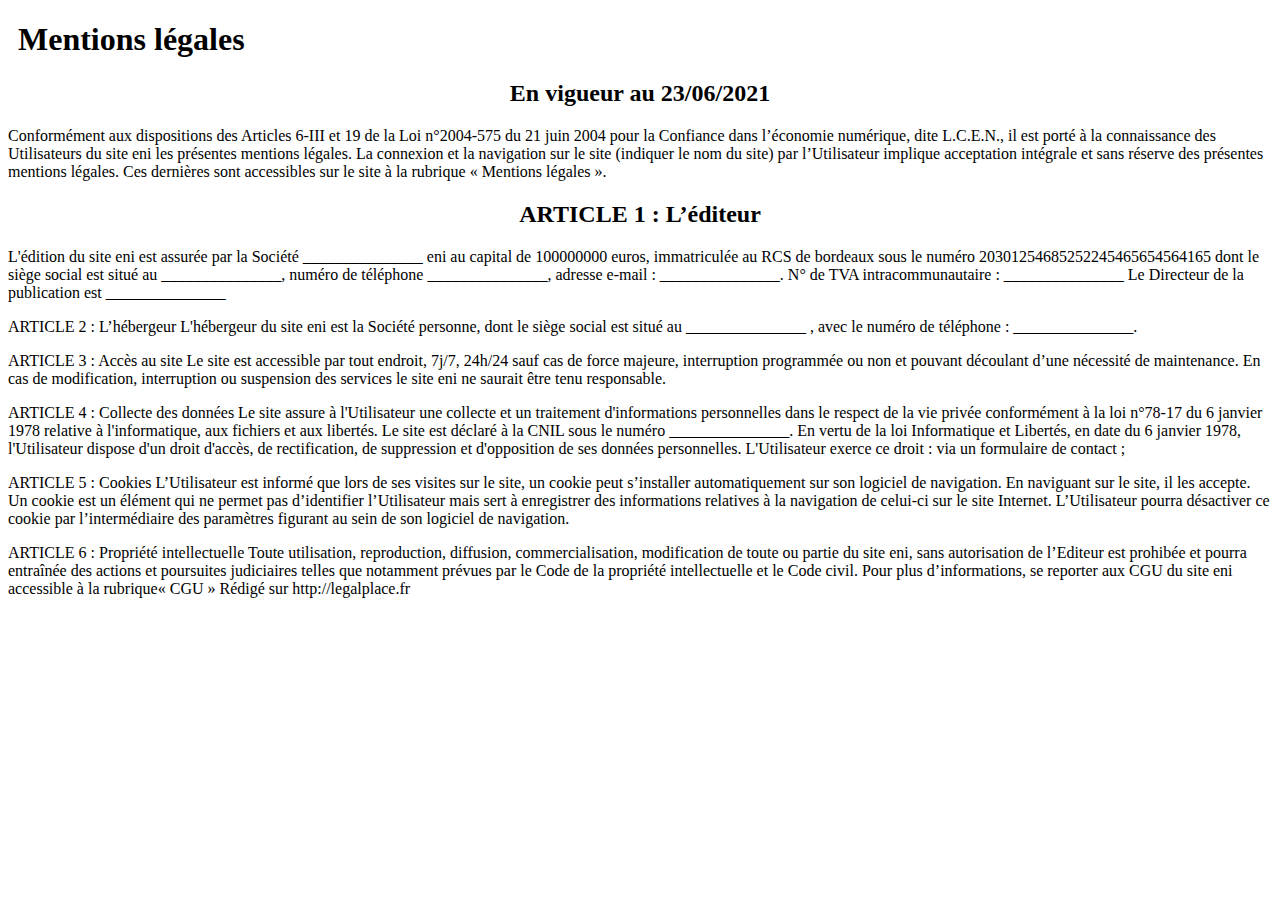
<file: WebContent/mention_legale.html>
<!DOCTYPE html>
<html>
<head>
<link rel="stylesheet" type="text/css" href="css/style.css" />
<meta http-equiv="Content-Type" content="text/html" charset="UTF-8">
<title>Mention légale</title>
</head>
<body>
<h1>Mentions légales</h1>

<h2>En vigueur au 23/06/2021</h2>

 
<p>Conformément aux dispositions des Articles 6-III et 19 de la Loi n°2004-575 du 21 juin 2004 pour la Confiance dans l’économie numérique, dite L.C.E.N., il est porté à la connaissance des Utilisateurs du site eni les présentes mentions légales.
La connexion et la navigation sur le site (indiquer le nom du site) par l’Utilisateur implique acceptation intégrale et sans réserve des présentes mentions légales.
Ces dernières sont accessibles sur le site à la rubrique « Mentions légales ».</p>

<h2>ARTICLE 1 : L’éditeur</h2>

<p>L'édition du site eni est assurée par la Société _______________ eni au capital de 100000000 euros, immatriculée au RCS de bordeaux sous le numéro 20301254685252245465654564165 dont le siège social est situé au _______________, numéro de téléphone _______________, adresse e-mail : _______________.
N° de TVA intracommunautaire : _______________
Le Directeur de la publication est _______________</p>

<p>ARTICLE 2 : L’hébergeur
L'hébergeur du site eni est la Société personne, dont le siège social est situé au _______________ , avec le numéro de téléphone : _______________.</p>

<p>ARTICLE 3 : Accès au site Le site est accessible par tout endroit, 7j/7, 24h/24 sauf cas de force majeure, interruption programmée ou non et pouvant découlant d’une nécessité de maintenance.
En cas de modification, interruption ou suspension des services le site eni ne saurait être tenu responsable.</p>

<p>ARTICLE 4 : Collecte des données Le site assure à l'Utilisateur une collecte et un traitement d'informations personnelles dans le respect de la vie privée conformément à la loi n°78-17 du 6 janvier 1978 relative à l'informatique, aux fichiers et aux libertés. Le site est déclaré à la CNIL sous le numéro _______________.
En vertu de la loi Informatique et Libertés, en date du 6 janvier 1978, l'Utilisateur dispose d'un droit d'accès, de rectification, de suppression et d'opposition de ses données personnelles. L'Utilisateur exerce ce droit :
via un formulaire de contact ;</p>

<p>ARTICLE 5 : Cookies L’Utilisateur est informé que lors de ses visites sur le site, un cookie peut s’installer automatiquement sur son logiciel de navigation.
En naviguant sur le site, il les accepte.
Un cookie est un élément qui ne permet pas d’identifier l’Utilisateur mais sert à enregistrer des informations relatives à la navigation de celui-ci sur le site Internet. L’Utilisateur pourra désactiver ce cookie par l’intermédiaire des paramètres figurant au sein de son logiciel de navigation.</p>
 
<p>ARTICLE 6 : Propriété intellectuelle Toute utilisation, reproduction, diffusion, commercialisation, modification de toute ou partie du site eni,  sans autorisation de l’Editeur est prohibée et pourra entraînée des actions et poursuites judiciaires telles que notamment prévues par le Code de la propriété intellectuelle et le Code civil.
Pour plus d’informations, se reporter aux CGU du site eni accessible à la rubrique« CGU » Rédigé sur http://legalplace.fr</p>

</body>
</html>
</file>
<file: WebContent/css/style.css>
/*header*/
.flex {
	display: flex;
}

.logo {
	margin-top: 10px;
	width: 70px;
	height: 70px;
}
/*les H*/
h2 {
	text-align: center;
}

h1 {
	margin-left: 10px;
}

/*article formulaire*/
.form {
	display: flex;
	justify-content: center;
	margin-bottom: 150px;
	padding:90px;
}
.border{
	border: 1px solid grey;
	padding:50px;
}

.flexbox {
	display: flex;
	justify-content: space-between;
	margin: 10px;
	width:400px;
}
.column{
	display:flex;
	flex-direction: column;
}

.orientation {
	width: auto;
}

input {
	height: 20px;
	width: 140px;
}

.button {
	width: 170px;
	height: 40px;
}
/*footer*/
footer {
	padding-bottom: 30px;
	text-align: center;
	background-color: #212f56;
	padding: auto;
	padding-top: 50px;
}

.legale {
	color: white;
}
</file>
